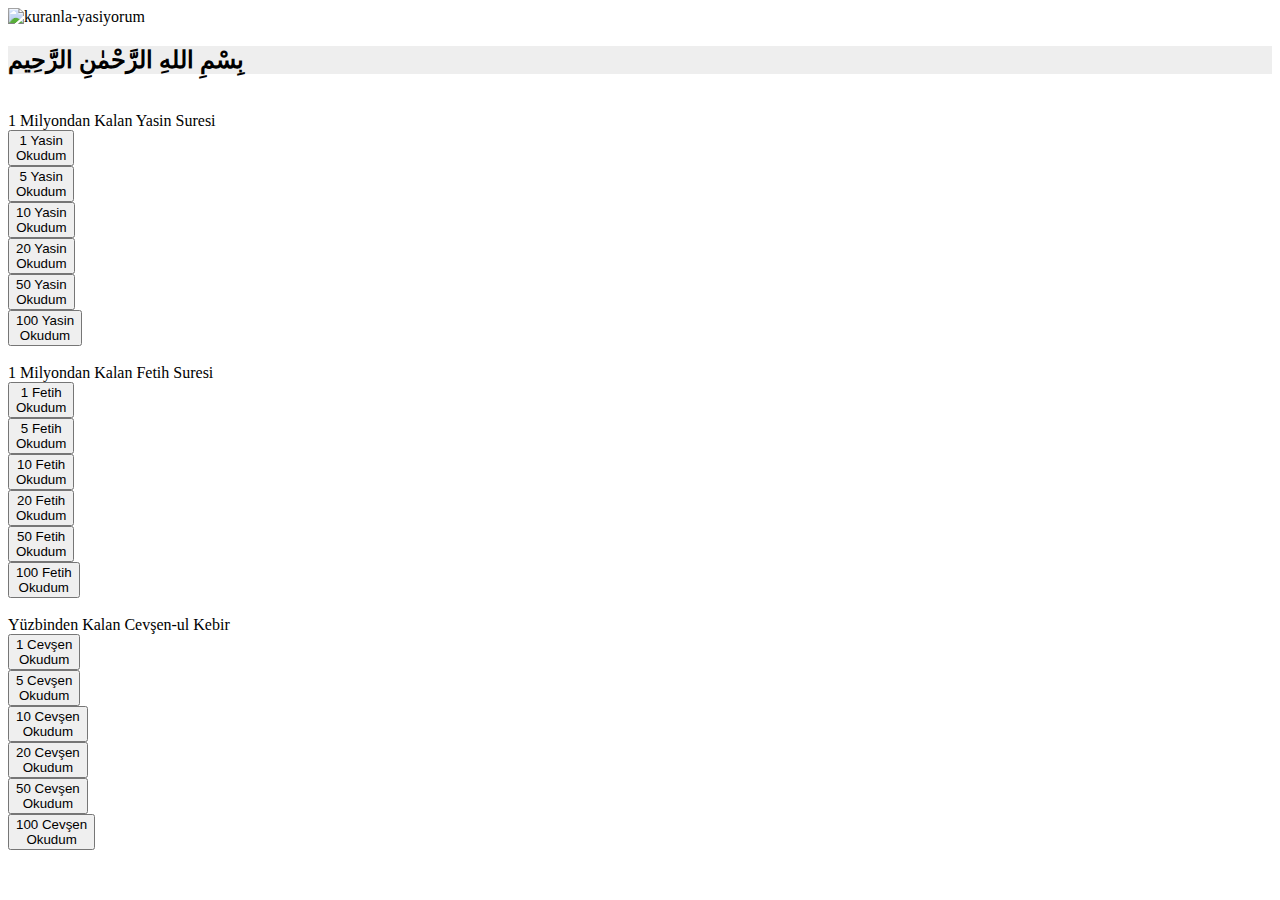
<file: src/main/resources/templates/index.html>
<!DOCTYPE HTML>
<html xmlns="http://www.w3.org/1999/xhtml"
      xmlns:th="http://www.thymeleaf.org" lang="tr">
<head>
    <title>Kur'an Sayacı - Kur'an ile Yaşıyoruz</title>
    <meta name="viewport" content="width=device-width, initial-scale=1">
    <meta name="title" content="Kur'an ile Yaşıyoruz...">
    <meta name="description"
          content="Kur'an Sayacı Def'i Bela için1 Milyon Yasin - 1 Milyon Fetih - 100bin Cevşen zikrine müdahil olunuz.">
    <meta name="keywords"
          content="kuran,cevşen,yasin,zikir halkası, def'i bela,hadis,risale-i nur,ayet,kuran oku,yasin oku,kuran sayacı,ayet sayacı,hatim">
    <meta name="robots" content="index, follow">
    <meta http-equiv="Content-Type" content="text/html; charset=utf-8">
    <meta name="language" content="Turkish">
    <meta name="revisit-after" content="1 days">
    <meta name="author" content="Halil Şahin">

    <link rel="icon" th:href="@{/images/favicon.ico}" type="image/x-icon">
    <link th:href="@{/webjars/bootstrap/5.2.3/css/bootstrap.min.css}" rel="stylesheet">
    <link th:href="@{/webjars/font-awesome/6.4.0/css/all.min.css}" rel="stylesheet">
    <link rel="stylesheet" th:href="@{/css/styles.css}">
</head>
<body>


<div class="container justify-content-center align-items-center">
    <img class="d-block mx-auto mb-4" th:src="@{/images/quran.png}" width="72" height="72" alt="kuranla-yasiyorum">
    <div class="text-center mt-4 mb-lg-5" style="background-color: #eeeeee">
        <h2 class="mt-4 mb-4">بِسْمِ اللهِ الرَّحْمٰنِ الرَّحِيم</h2>
        <h3 class="daily-hadis" th:utext="${dailyHadis.hadis}"></h3>
    </div>
    <!-- Yasin Start -->

    <br>

    <div class="counter-section wow fadeInUp animated" data-wow-duration="600ms"
         style="animation-duration: 600ms; animation-name: fadeInUp;">
        <i class="fa fa-kaaba medium-icon"></i>
        <span class="timer counter alt-font appear" data-to="1000000" data-speed="7000"
              th:text="${allCounts.yasin}"></span>
        <span class="counter-title">1 Milyondan Kalan Yasin Suresi</span>
    </div>

    <div class="col-12 mb-12">
        <div class="progress">
            <div class="progress-bar progress-bar-animated bg-success" role="progressbar" aria-labelledby="yasin-progress"
                 th:aria-valuenow="${allReverseCounts.reverseYasin}" aria-valuemin="0"
                 th:aria-valuemax="${allMaxCounts.yasinMaxCount}"
                 th:style="'width:' + ${progressBarPercentage.yasinProgress} + '%'">
                <span th:text="${#numbers.formatDecimal(progressBarPercentage.yasinProgress, 0, 2)+ '%'}"></span>
            </div>
        </div>
    </div>


    <!-- Yasin Button Group Start -->
    <div class="btn-toolbar mb-lg-4 mt-lg-3" role="toolbar" aria-label="Yasin Toolbar">
        <div class="btn-group me-2" role="group" aria-label="1 Yasin Group">
            <form action="#" id="updateSurahCountForm1" method="post"
                  th:action="@{/updateSurahCount}" th:object="${surahForm}">
                <input name="surahType" type="hidden" th:value="YASIN">
                <input name="count" type="hidden" th:value="1">
                <button class="btn btn-primary btn-lg mt-1 btn-block p-lg-4"
                        onclick="showLoadingSpinner(this,1,'yasin')"
                        th:disabled="${allCounts.yasin == 0}">
                    1 Yasin<br>Okudum
                </button>
            </form>
        </div>

        <div class="btn-group me-2" role="group" aria-label="5 Yasin Group">
            <form action="#" method="post"
                  th:action="@{/updateSurahCount}" th:object="${surahForm}">
                <input name="surahType" type="hidden" th:value="YASIN">
                <input name="count" type="hidden" th:value="5">
                <button class="btn btn-primary mt-1 btn-lg btn-block p-lg-4"
                        onclick="showLoadingSpinner(this,5,'yasin')"
                        th:disabled="${allCounts.yasin == 0}">
                    5 Yasin <br>Okudum
                </button>
            </form>
        </div>

        <div class="btn-group me-2" role="group" aria-label="10 Yasin Group">
            <form action="#" method="post"
                  th:action="@{/updateSurahCount}" th:object="${surahForm}">
                <input name="surahType" type="hidden" th:value="YASIN">
                <input name="count" type="hidden" th:value="10">
                <button class="btn btn-primary mt-1 btn-lg btn-block p-lg-4"
                        onclick="showLoadingSpinner(this,10,'yasin')"
                        th:disabled="${allCounts.yasin == 0}">
                    10 Yasin<br>Okudum
                </button>
            </form>
        </div>
        <div class="btn-group me-2" role="group" aria-label="20 Yasin Group">
            <form action="#" method="post"
                  th:action="@{/updateSurahCount}" th:object="${surahForm}">
                <input name="surahType" type="hidden" th:value="YASIN">
                <input name="count" type="hidden" th:value="20">
                <button class="btn btn-primary mt-1 btn-lg btn-block p-lg-4"
                        onclick="showLoadingSpinner(this,20,'yasin')"
                        th:disabled="${allCounts.yasin == 0}">
                    20 Yasin<br>Okudum
                </button>
            </form>
        </div>

        <div class="btn-group me-2" role="group" aria-label="50 Yasin Group">
            <form action="#" method="post"
                  th:action="@{/updateSurahCount}" th:object="${surahForm}">
                <input name="surahType" type="hidden" th:value="YASIN">
                <input name="count" type="hidden" th:value="50">
                <button class="btn btn-primary mt-1 btn-lg btn-block p-lg-4"
                        onclick="showLoadingSpinner(this,50,'yasin')"
                        th:disabled="${allCounts.yasin == 0}">
                    50 Yasin<br>Okudum
                </button>
            </form>
        </div>

        <div class="btn-group" role="group" aria-label="100 Yasin Group">
            <form action="#" method="post"
                  th:action="@{/updateSurahCount}" th:object="${surahForm}">
                <input name="surahType" type="hidden" th:value="YASIN">
                <input name="count" type="hidden" th:value="100">
                <button class="btn btn-primary mt-1 btn-lg btn-block p-lg-4"
                        onclick="showLoadingSpinner(this,100,'yasin')"
                        th:disabled="${allCounts.yasin == 0}">
                    100 Yasin<br>Okudum
                </button>
            </form>
        </div>
    </div>

    <!-- Fetih Start -->

<br>
    <div class="counter-section wow fadeInUp animated" data-wow-duration="400ms"
         style="animation-duration: 400ms; animation-name: fadeInUp;">
        <i class="fa fa-mosque medium-icon"></i>
        <span class="timer counter alt-font appear" data-to="1000000" data-speed="7000"
              th:text="${allCounts.fetih}"></span>
        <span class="counter-title">1 Milyondan Kalan Fetih Suresi</span>
    </div>

    <div class="col-12 mb-12">
        <div class="progress">
            <div class="progress-bar progress-bar-animated bg-success" role="progressbar" aria-labelledby="fetih-progress"
                 th:aria-valuenow="${allReverseCounts.reverseFetih}"
                 aria-valuemin="0"
                 th:aria-valuemax="${allMaxCounts.fetihMaxCount}"
                 th:style="'width:' + ${progressBarPercentage.fetihProgress} + '%'">
                <span th:text="${#numbers.formatDecimal(progressBarPercentage.fetihProgress, 0, 2)+ '%'}"></span>
            </div>
        </div>
    </div>

    <!-- Fetih Button Group Start -->

    <div class="btn-toolbar mb-lg-4 mt-lg-3" role="toolbar" aria-label="Fetih Toolbar">
        <div class="btn-group me-2" role="group" aria-label="1 Fetih Group">
            <form action="#" method="post"
                  th:action="@{/updateSurahCount}" th:object="${surahForm}">
                <input name="surahType" type="hidden" th:value="FETIH">
                <input name="count" type="hidden" th:value="1">
                <div class="form-group">
                    <button class="btn btn-primary btn-lg mt-1 btn-block p-lg-4"
                            onclick="showLoadingSpinner(this,1,'fetih')"
                            th:disabled="${allCounts.fetih == 0}">1 Fetih<br>Okudum
                    </button>
                </div>
            </form>
        </div>

        <div class="btn-group me-2" role="group" aria-label="5 Fetih Group">
            <form action="#" method="post"
                  th:action="@{/updateSurahCount}" th:object="${surahForm}">
                <input name="surahType" type="hidden" th:value="FETIH">
                <input name="count" type="hidden" th:value="5">
                <div class="form-group">
                    <button class="btn btn-primary btn-lg mt-1 btn-block p-lg-4"
                            onclick="showLoadingSpinner(this,5,'fetih')"
                            th:disabled="${allCounts.fetih == 0}">5 Fetih<br>Okudum
                    </button>
                </div>
            </form>
        </div>

        <div class="btn-group me-2" role="group" aria-label="10 Fetih Group">
            <form action="#" method="post"
                  th:action="@{/updateSurahCount}" th:object="${surahForm}">
                <input name="surahType" type="hidden" th:value="FETIH">
                <input name="count" type="hidden" th:value="10">
                <div class="form-group">
                    <button class="btn btn-primary btn-lg mt-1 btn-block p-lg-4"
                            onclick="showLoadingSpinner(this,10,'fetih')"
                            th:disabled="${allCounts.fetih == 0}">10 Fetih<br>Okudum
                    </button>
                </div>
            </form>
        </div>

        <div class="btn-group me-2" role="group" aria-label="20 Fetih Group">
            <form action="#" method="post"
                  th:action="@{/updateSurahCount}" th:object="${surahForm}">
                <input name="surahType" type="hidden" th:value="FETIH">
                <input name="count" type="hidden" th:value="20">
                <div class="form-group">
                    <button class="btn btn-primary btn-lg mt-1 btn-block p-lg-4"
                            onclick="showLoadingSpinner(this,20,'fetih')"
                            th:disabled="${allCounts.fetih == 0}">20 Fetih<br>Okudum
                    </button>
                </div>
            </form>
        </div>

        <div class="btn-group me-2" role="group" aria-label="50 Fetih Group">
            <form action="#" method="post"
                  th:action="@{/updateSurahCount}" th:object="${surahForm}">
                <input name="surahType" type="hidden" th:value="FETIH">
                <input name="count" type="hidden" th:value="50">
                <div class="form-group">
                    <button class="btn btn-primary btn-lg mt-1 btn-block p-lg-4"
                            onclick="showLoadingSpinner(this,50,'fetih')"
                            th:disabled="${allCounts.fetih == 0}">50 Fetih<br>Okudum
                    </button>
                </div>
            </form>
        </div>


        <div class="btn-group me-2" role="group" aria-label="100 Fetih Group">
            <form action="#" method="post"
                  th:action="@{/updateSurahCount}" th:object="${surahForm}">
                <input name="surahType" type="hidden" th:value="FETIH">
                <input name="count" type="hidden" th:value="100">
                <div class="form-group">
                    <button class="btn btn-primary btn-lg mt-1 btn-block p-lg-4"
                            onclick="showLoadingSpinner(this,100,'fetih')"
                            th:disabled="${allCounts.fetih == 0}">100 Fetih<br>Okudum
                    </button>
                </div>
            </form>
        </div>
    </div>


    <br>
    <!-- Cevşen Start -->
    <div class="counter-section wow fadeInUp animated" data-wow-duration="600ms"
         style="animation-duration: 600ms; animation-name: fadeInUp;">
        <i class="fa fa-moon medium-icon"></i>
        <span class="timer counter alt-font appear" data-to="100000" data-speed="7000"
              th:text="${allCounts.cevsen}"></span>
        <span class="counter-title">Yüzbinden Kalan Cevşen-ul Kebir</span>
    </div>

    <div class="col-12 mb-12">
        <div class="progress">
            <div class="progress-bar progress-bar-animated bg-success" role="progressbar" aria-labelledby="cevsen-progress"
                 th:aria-valuenow="${allReverseCounts.reverseCevsen}"
                 aria-valuemin="0"
                 th:aria-valuemax="${allMaxCounts.cevsenMaxCount}"
                 th:style="'width:' + ${progressBarPercentage.cevsenProgress} + '%'">
                <span th:text="${#numbers.formatDecimal(progressBarPercentage.cevsenProgress, 0, 2)+ '%'}"></span>
            </div>
        </div>
    </div>

    <!-- Cevşen Button Group Start -->
    <div class="btn-toolbar mb-lg-4 mt-lg-3" role="toolbar" aria-label="Cevsen Toolbar">
        <div class="btn-group me-2" role="group" aria-label="1 Cevsen Group">
            <form action="#" method="post"
                  th:action="@{/updateSurahCount}" th:object="${surahForm}" aria-label="Cevsen 1 Form">
                <input name="surahType" type="hidden" th:value="CEVSEN">
                <input name="count" type="hidden" th:value="1">
                <div class="form-group">
                    <button class="btn btn-primary btn-lg mt-1 btn-block p-lg-4"
                            onclick="showLoadingSpinner(this,1,'cevsen')"
                            th:disabled="${allCounts.cevsen == 0}">1 Cevşen<br>Okudum
                    </button>
                </div>
            </form>
        </div>

        <div class="btn-group me-2" role="group" aria-label="5 Cevsen Group">
            <form action="#" method="post"
                  th:action="@{/updateSurahCount}" th:object="${surahForm}">
                <input name="surahType" type="hidden" th:value="CEVSEN">
                <input name="count" type="hidden" th:value="5">
                <div class="form-group">
                    <button class="btn btn-primary btn-lg mt-1 btn-block p-lg-4"
                            onclick="showLoadingSpinner(this,5,'cevsen')"
                            th:disabled="${allCounts.cevsen == 0}">5 Cevşen<br>Okudum
                    </button>
                </div>
            </form>
        </div>

        <div class="btn-group me-2" role="group" aria-label="10 Cevsen Group">
            <form action="#" method="post"
                  th:action="@{/updateSurahCount}" th:object="${surahForm}">
                <input name="surahType" type="hidden" th:value="CEVSEN">
                <input name="count" type="hidden" th:value="10">
                <div class="form-group">
                    <button class="btn btn-primary btn-lg mt-1 btn-block p-lg-4"
                            onclick="showLoadingSpinner(this,10,'cevsen')"
                            th:disabled="${allCounts.cevsen == 0}">10 Cevşen<br>Okudum
                    </button>
                </div>
            </form>
        </div>

        <div class="btn-group me-2" role="group" aria-label="20 Cevsen Group">
            <form action="#" method="post"
                  th:action="@{/updateSurahCount}" th:object="${surahForm}">
                <input name="surahType" type="hidden" th:value="CEVSEN">
                <input name="count" type="hidden" th:value="20">
                <div class="form-group">
                    <button class="btn btn-primary btn-lg mt-1 btn-block p-lg-4"
                            onclick="showLoadingSpinner(this,20,'cevsen')"
                            th:disabled="${allCounts.cevsen == 0}">20 Cevşen<br>Okudum
                    </button>
                </div>
            </form>
        </div>

        <div class="btn-group me-2" role="group" aria-label="50 Cevsen Group">
            <form action="#" method="post"
                  th:action="@{/updateSurahCount}" th:object="${surahForm}">
                <input name="surahType" type="hidden" th:value="CEVSEN">
                <input name="count" type="hidden" th:value="50">
                <div class="form-group">
                    <button class="btn btn-primary btn-lg mt-1 btn-block p-lg-4"
                            onclick="showLoadingSpinner(this,50,'cevsen')"
                            th:disabled="${allCounts.cevsen == 0}">50 Cevşen<br>Okudum
                    </button>
                </div>
            </form>
        </div>


        <div class="btn-group me-2" role="group" aria-label="1 Cevsen Group">
            <form action="#" method="post"
                  th:action="@{/updateSurahCount}" th:object="${surahForm}">
                <input name="surahType" type="hidden" th:value="CEVSEN">
                <input name="count" type="hidden" th:value="100">
                <div class="form-group">
                    <button class="btn btn-primary btn-lg mt-1 btn-block p-lg-4"
                            onclick="showLoadingSpinner(this,100,'cevsen')"
                            th:disabled="${allCounts.cevsen == 0}">100 Cevşen<br>Okudum
                    </button>
                </div>
            </form>
        </div>
    </div>


    <div th:replace="~{fragments/footer :: footer}"></div>
    <div class="alert alert-primary mt-lg-3" role="alert" id="lastActiveSurah"></div>
</div>

<script th:src="@{/webjars/bootstrap/5.2.3/js/bootstrap.min.js}"></script>
<script th:src="@{/webjars/jquery/3.6.4/jquery.min.js}"></script>
<script th:src="@{/js/bootbox.all.min.js}"></script>
<script th:src="@{/js/scripts.js}"></script>
</body>
</html>
</file>
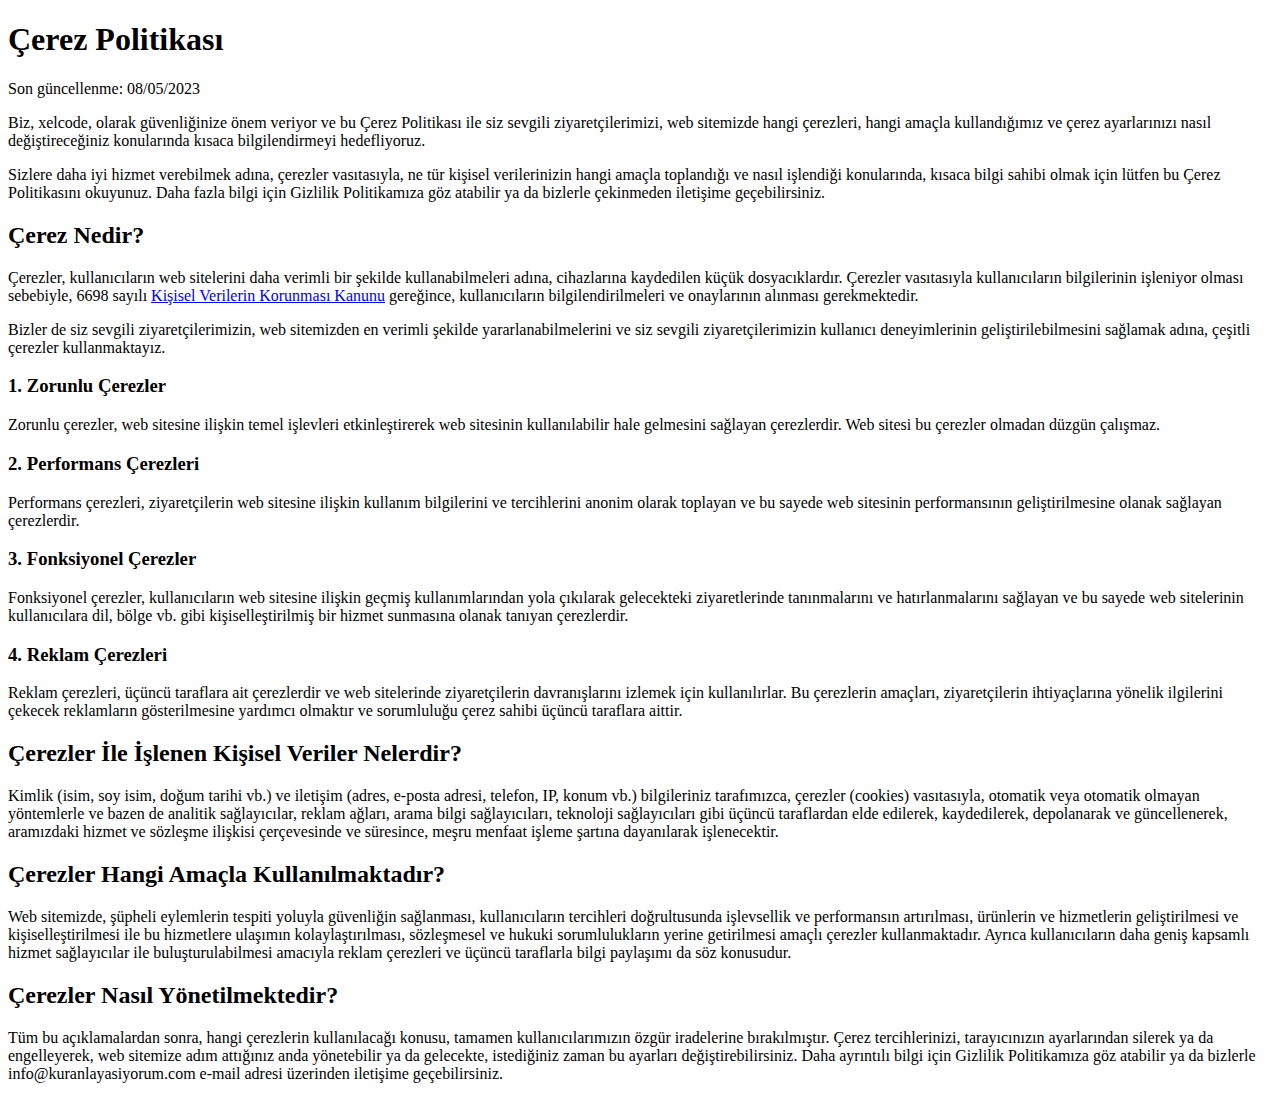
<file: src/main/resources/templates/cookie-policy.html>
<!DOCTYPE html>
<html lang="en">
<head>
    <meta charset="UTF-8">
    <title>Çerez Politikası</title>
</head>
<body>
<h1>Çerez Politikası</h1>
<p>Son güncellenme: 08/05/2023</p>
<p>
  Biz, xelcode, olarak güvenliğinize önem veriyor ve bu Çerez Politikası ile siz
  sevgili ziyaretçilerimizi, web sitemizde hangi çerezleri, hangi amaçla kullandığımız
  ve çerez ayarlarınızı nasıl değiştireceğiniz konularında kısaca bilgilendirmeyi hedefliyoruz.
</p>
<p>
  Sizlere daha iyi hizmet verebilmek adına, çerezler vasıtasıyla, ne tür kişisel verilerinizin
  hangi amaçla toplandığı ve nasıl işlendiği konularında, kısaca bilgi sahibi olmak için lütfen
  bu Çerez Politikasını okuyunuz. Daha fazla bilgi için Gizlilik Politikamıza göz atabilir ya da
  bizlerle çekinmeden iletişime geçebilirsiniz.
</p>
<h2>Çerez Nedir?</h2>
<p>
  Çerezler, kullanıcıların web sitelerini daha verimli bir şekilde kullanabilmeleri adına,
  cihazlarına kaydedilen küçük dosyacıklardır. Çerezler vasıtasıyla kullanıcıların bilgilerinin
  işleniyor olması sebebiyle, 6698 sayılı <a href="https://sartlar.com/kvkk-nedir">Kişisel Verilerin Korunması Kanunu</a> gereğince,
  kullanıcıların bilgilendirilmeleri ve onaylarının alınması gerekmektedir.
</p>
<p>
  Bizler de siz sevgili ziyaretçilerimizin, web sitemizden en verimli şekilde yararlanabilmelerini
  ve siz sevgili ziyaretçilerimizin kullanıcı deneyimlerinin geliştirilebilmesini sağlamak adına,
  çeşitli çerezler kullanmaktayız.
</p>
<h3>1. Zorunlu Çerezler</h3>
<p>
  Zorunlu çerezler, web sitesine ilişkin temel işlevleri etkinleştirerek
  web sitesinin kullanılabilir hale gelmesini sağlayan çerezlerdir. Web sitesi
  bu çerezler olmadan düzgün çalışmaz.
</p>
<h3>2. Performans Çerezleri</h3>
<p>
  Performans çerezleri, ziyaretçilerin web sitesine ilişkin kullanım bilgilerini
  ve tercihlerini anonim olarak toplayan ve bu sayede web sitesinin performansının
  geliştirilmesine olanak sağlayan çerezlerdir.
</p>
<h3>3. Fonksiyonel Çerezler</h3>
<p>
  Fonksiyonel çerezler, kullanıcıların web sitesine ilişkin geçmiş kullanımlarından
  yola çıkılarak gelecekteki ziyaretlerinde tanınmalarını ve hatırlanmalarını sağlayan
  ve bu sayede web sitelerinin kullanıcılara dil, bölge vb. gibi kişiselleştirilmiş bir
  hizmet sunmasına olanak tanıyan çerezlerdir.
</p>
<h3>4. Reklam Çerezleri</h3>
<p>
  Reklam çerezleri, üçüncü taraflara ait çerezlerdir ve web sitelerinde ziyaretçilerin
  davranışlarını izlemek için kullanılırlar. Bu çerezlerin amaçları, ziyaretçilerin
  ihtiyaçlarına yönelik ilgilerini çekecek reklamların gösterilmesine yardımcı olmaktır
  ve sorumluluğu çerez sahibi üçüncü taraflara aittir.
</p>
<h2>Çerezler İle İşlenen Kişisel Veriler Nelerdir?</h2>
<p>
  Kimlik (isim, soy isim, doğum tarihi vb.) ve iletişim (adres, e-posta adresi, telefon, IP, konum vb.)
  bilgileriniz tarafımızca, çerezler (cookies) vasıtasıyla, otomatik veya otomatik olmayan
  yöntemlerle ve bazen de analitik sağlayıcılar, reklam ağları, arama bilgi sağlayıcıları,
  teknoloji sağlayıcıları gibi üçüncü taraflardan elde edilerek, kaydedilerek, depolanarak
  ve güncellenerek, aramızdaki hizmet ve sözleşme ilişkisi çerçevesinde ve süresince, meşru
  menfaat işleme şartına dayanılarak işlenecektir.
</p>
<h2>Çerezler Hangi Amaçla Kullanılmaktadır?</h2>
<p>
  Web sitemizde, şüpheli eylemlerin tespiti yoluyla güvenliğin sağlanması, kullanıcıların
  tercihleri doğrultusunda işlevsellik ve performansın artırılması, ürünlerin ve hizmetlerin
  geliştirilmesi ve kişiselleştirilmesi ile bu hizmetlere ulaşımın kolaylaştırılması,
  sözleşmesel ve hukuki sorumlulukların yerine getirilmesi amaçlı çerezler kullanmaktadır.
  Ayrıca kullanıcıların daha geniş kapsamlı hizmet sağlayıcılar ile buluşturulabilmesi
  amacıyla reklam çerezleri ve üçüncü taraflarla bilgi paylaşımı da söz konusudur.
</p>
<h2>Çerezler Nasıl Yönetilmektedir?</h2>
<p>
  Tüm bu açıklamalardan sonra, hangi çerezlerin kullanılacağı konusu, tamamen kullanıcılarımızın
  özgür iradelerine bırakılmıştır. Çerez tercihlerinizi, tarayıcınızın ayarlarından silerek
  ya da engelleyerek, web sitemize adım attığınız anda yönetebilir ya da gelecekte,
  istediğiniz zaman bu ayarları değiştirebilirsiniz. Daha ayrıntılı bilgi için Gizlilik Politikamıza
  göz atabilir ya da bizlerle info@kuranlayasiyorum.com e-mail adresi üzerinden iletişime geçebilirsiniz.
</p>
</body>
</html>
</file>
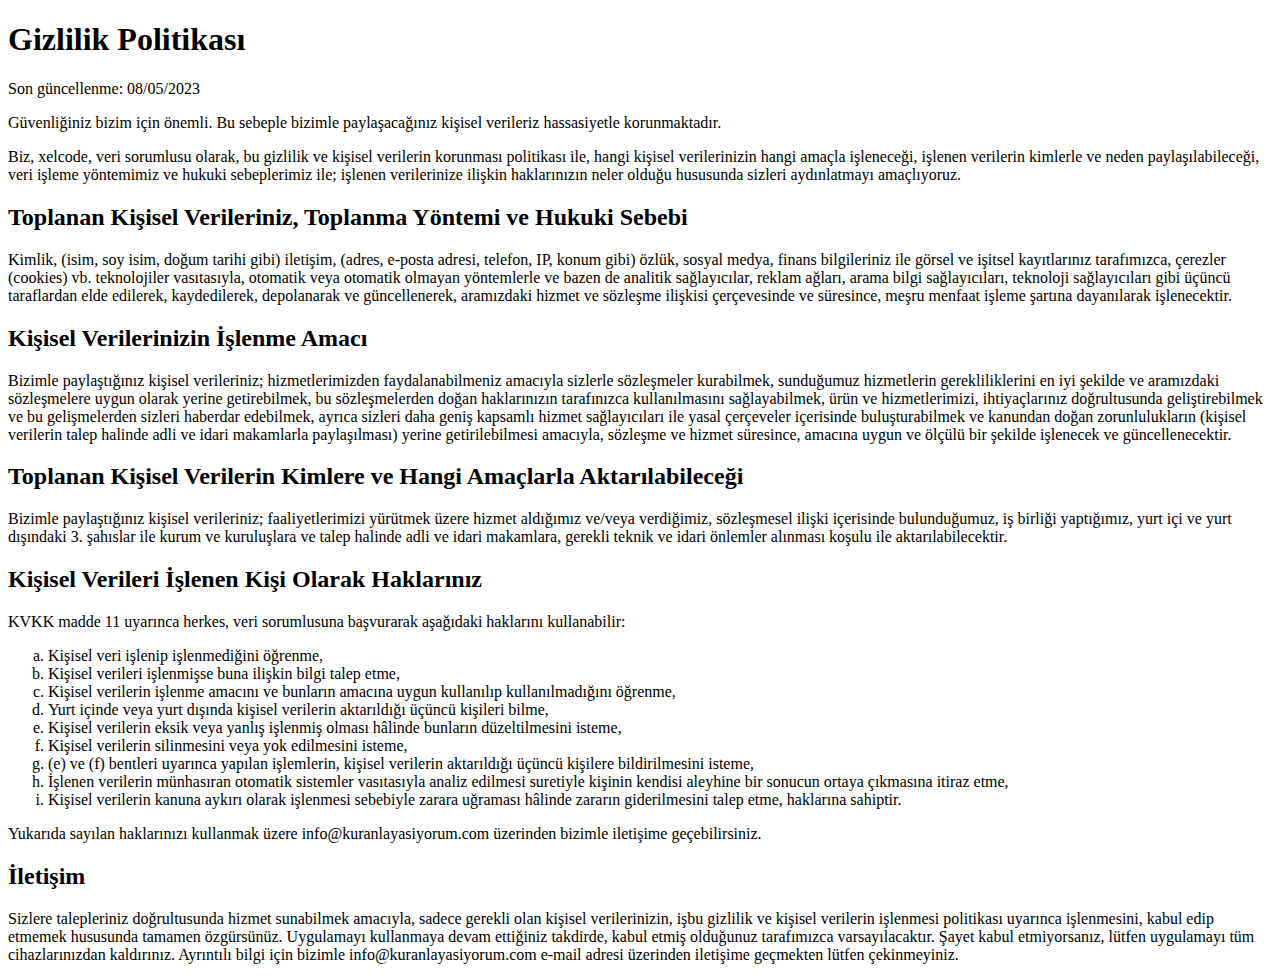
<file: src/main/resources/templates/privacy-policy.html>
<!DOCTYPE html>
<html lang="en">
<head>
    <meta charset="UTF-8">
    <title>Gizlilik Politikası</title>
</head>
<body>

<h1>Gizlilik Politikası</h1>
<p>Son güncellenme: 08/05/2023</p>
<p>
    Güvenliğiniz bizim için önemli. Bu sebeple bizimle paylaşacağınız kişisel verileriz hassasiyetle korunmaktadır.
</p>
<p>
    Biz, xelcode, veri sorumlusu olarak, bu gizlilik ve kişisel verilerin korunması politikası ile,
    hangi kişisel verilerinizin hangi amaçla işleneceği, işlenen verilerin kimlerle ve neden paylaşılabileceği,
    veri işleme yöntemimiz ve hukuki sebeplerimiz ile; işlenen verilerinize ilişkin haklarınızın neler
    olduğu hususunda sizleri aydınlatmayı amaçlıyoruz.
</p>
<h2>Toplanan Kişisel Verileriniz, Toplanma Yöntemi ve Hukuki Sebebi</h2>
<p>
    Kimlik, (isim, soy isim, doğum tarihi gibi) iletişim, (adres, e-posta adresi, telefon, IP, konum gibi)
    özlük, sosyal medya, finans bilgileriniz ile görsel ve işitsel kayıtlarınız tarafımızca,
    çerezler (cookies) vb. teknolojiler vasıtasıyla, otomatik veya otomatik olmayan yöntemlerle
    ve bazen de analitik sağlayıcılar, reklam ağları, arama bilgi sağlayıcıları,
    teknoloji sağlayıcıları gibi üçüncü taraflardan elde edilerek, kaydedilerek,
    depolanarak ve güncellenerek, aramızdaki hizmet ve sözleşme ilişkisi çerçevesinde
    ve süresince, meşru menfaat işleme şartına dayanılarak işlenecektir.
</p>
<h2>Kişisel Verilerinizin İşlenme Amacı</h2>
<p>
    Bizimle paylaştığınız kişisel verileriniz; hizmetlerimizden faydalanabilmeniz
    amacıyla sizlerle sözleşmeler kurabilmek, sunduğumuz hizmetlerin gerekliliklerini
    en iyi şekilde ve aramızdaki sözleşmelere uygun olarak yerine getirebilmek,
    bu sözleşmelerden doğan haklarınızın tarafınızca kullanılmasını sağlayabilmek,
    ürün ve hizmetlerimizi, ihtiyaçlarınız doğrultusunda geliştirebilmek ve bu
    gelişmelerden sizleri haberdar edebilmek, ayrıca sizleri daha geniş kapsamlı hizmet
    sağlayıcıları ile yasal çerçeveler içerisinde buluşturabilmek ve kanundan doğan
    zorunlulukların (kişisel verilerin talep halinde adli ve idari makamlarla paylaşılması)
    yerine getirilebilmesi amacıyla, sözleşme ve hizmet süresince, amacına uygun ve ölçülü bir
    şekilde işlenecek ve güncellenecektir.
</p>
<h2>Toplanan Kişisel Verilerin Kimlere ve Hangi Amaçlarla Aktarılabileceği</h2>
<p>
    Bizimle paylaştığınız kişisel verileriniz; faaliyetlerimizi yürütmek üzere hizmet
    aldığımız ve/veya verdiğimiz, sözleşmesel ilişki içerisinde bulunduğumuz,
    iş birliği yaptığımız, yurt içi ve yurt dışındaki 3. şahıslar ile kurum ve
    kuruluşlara ve talep halinde adli ve idari makamlara, gerekli teknik ve idari
    önlemler alınması koşulu ile aktarılabilecektir.
</p>
<h2>Kişisel Verileri İşlenen Kişi Olarak Haklarınız</h2>
<p>KVKK madde 11 uyarınca herkes, veri sorumlusuna başvurarak aşağıdaki haklarını kullanabilir:</p>
<ol type="a">
    <li>Kişisel veri işlenip işlenmediğini öğrenme,</li>
    <li>Kişisel verileri işlenmişse buna ilişkin bilgi talep etme,</li>
    <li>Kişisel verilerin işlenme amacını ve bunların amacına uygun kullanılıp kullanılmadığını öğrenme,</li>
    <li>Yurt içinde veya yurt dışında kişisel verilerin aktarıldığı üçüncü kişileri bilme,</li>
    <li>Kişisel verilerin eksik veya yanlış işlenmiş olması hâlinde bunların düzeltilmesini isteme,</li>
    <li>Kişisel verilerin silinmesini veya yok edilmesini isteme,</li>
    <li>(e) ve (f) bentleri uyarınca yapılan işlemlerin, kişisel verilerin aktarıldığı üçüncü kişilere bildirilmesini isteme,</li>
    <li>İşlenen verilerin münhasıran otomatik sistemler vasıtasıyla analiz edilmesi suretiyle kişinin kendisi aleyhine bir sonucun ortaya çıkmasına itiraz etme,</li>
    <li>Kişisel verilerin kanuna aykırı olarak işlenmesi sebebiyle zarara uğraması hâlinde zararın giderilmesini talep etme, haklarına sahiptir.</li>
</ol>
<p>Yukarıda sayılan haklarınızı kullanmak üzere info@kuranlayasiyorum.com üzerinden bizimle iletişime geçebilirsiniz.</p>
<h2>İletişim</h2>
<p>
    Sizlere talepleriniz doğrultusunda hizmet sunabilmek amacıyla, sadece gerekli olan kişisel verilerinizin,
    işbu gizlilik ve kişisel verilerin işlenmesi politikası uyarınca işlenmesini, kabul edip etmemek hususunda tamamen özgürsünüz. Uygulamayı kullanmaya devam ettiğiniz takdirde, kabul etmiş olduğunuz tarafımızca varsayılacaktır. Şayet kabul etmiyorsanız, lütfen uygulamayı tüm cihazlarınızdan kaldırınız. Ayrıntılı bilgi için bizimle info@kuranlayasiyorum.com e-mail adresi üzerinden iletişime geçmekten lütfen çekinmeyiniz.
</p>


</body>
</html>
</file>
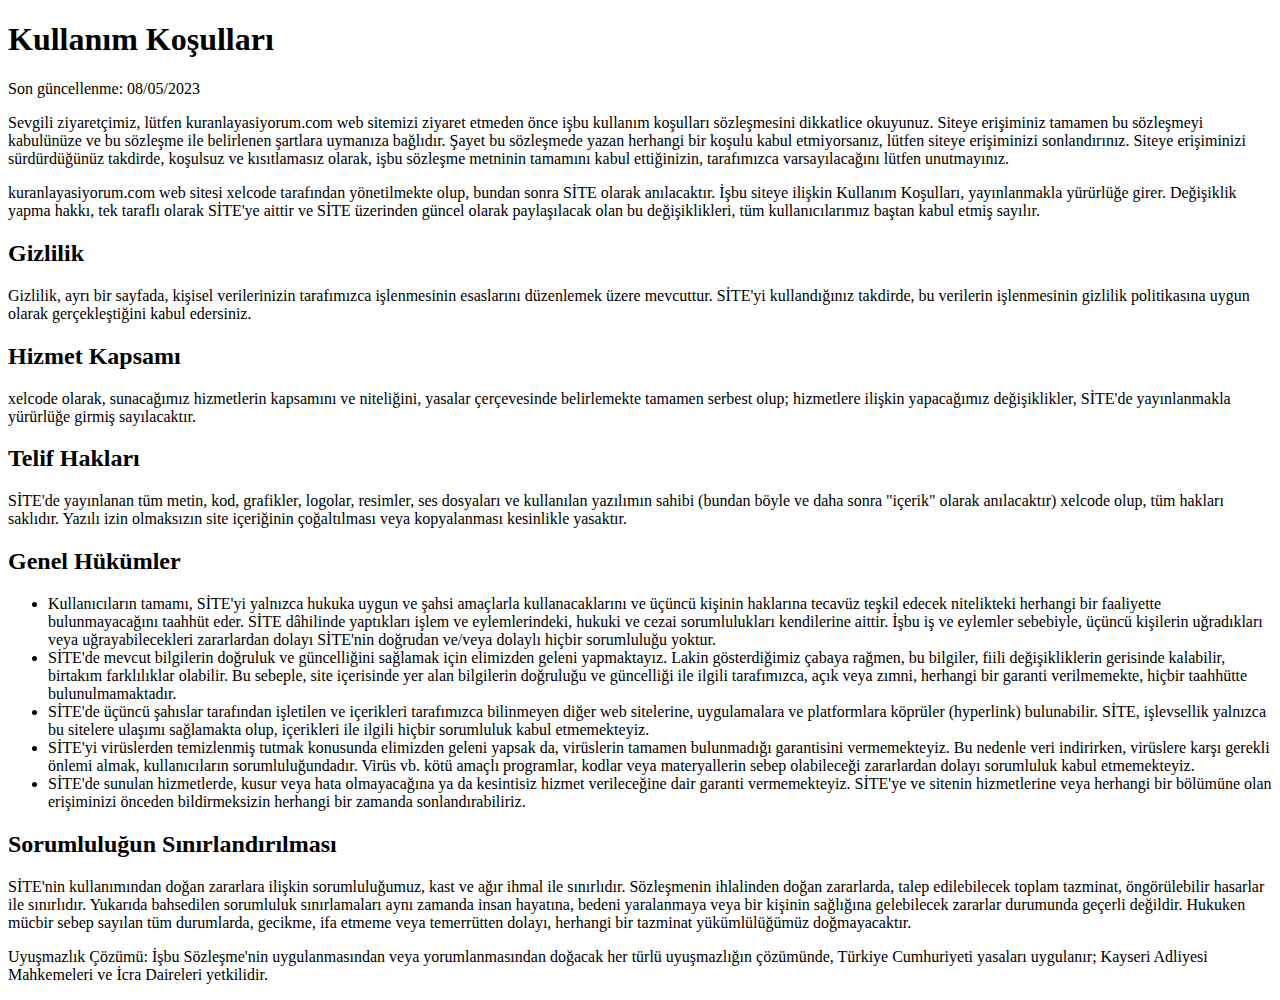
<file: src/main/resources/templates/terms-of-use.html>
<!DOCTYPE html>
<html lang="en">
<head>
    <meta charset="UTF-8">
    <title>Kullanım Koşulları</title>
</head>
<body>
<h1>Kullanım Koşulları</h1>
<p>Son güncellenme: 08/05/2023</p>
<p>
  Sevgili ziyaretçimiz, lütfen kuranlayasiyorum.com web sitemizi ziyaret etmeden önce işbu
  kullanım koşulları sözleşmesini dikkatlice okuyunuz. Siteye erişiminiz
  tamamen bu sözleşmeyi kabulünüze ve bu sözleşme ile belirlenen
  şartlara uymanıza bağlıdır. Şayet bu sözleşmede yazan herhangi
  bir koşulu kabul etmiyorsanız, lütfen siteye erişiminizi sonlandırınız.
  Siteye erişiminizi sürdürdüğünüz takdirde, koşulsuz ve kısıtlamasız olarak,
  işbu sözleşme metninin tamamını kabul ettiğinizin, tarafımızca varsayılacağını
  lütfen unutmayınız.
</p>
<p>
  kuranlayasiyorum.com web sitesi xelcode tarafından yönetilmekte olup, bundan sonra SİTE olarak anılacaktır.
  İşbu siteye ilişkin Kullanım Koşulları, yayınlanmakla yürürlüğe girer.
  Değişiklik yapma hakkı, tek taraflı olarak SİTE'ye aittir ve
  SİTE üzerinden güncel olarak paylaşılacak olan bu değişiklikleri,
  tüm kullanıcılarımız baştan kabul etmiş sayılır.
</p>
<h2>Gizlilik</h2>
<p>
  Gizlilik, ayrı bir sayfada, kişisel verilerinizin tarafımızca
  işlenmesinin esaslarını düzenlemek üzere mevcuttur. SİTE'yi kullandığınız takdirde,
  bu verilerin işlenmesinin gizlilik politikasına uygun olarak gerçekleştiğini
  kabul edersiniz.
</p>
<h2>Hizmet Kapsamı</h2>
<p>
  xelcode olarak, sunacağımız hizmetlerin kapsamını ve niteliğini, yasalar
  çerçevesinde belirlemekte tamamen serbest olup; hizmetlere ilişkin yapacağımız
  değişiklikler, SİTE'de yayınlanmakla yürürlüğe girmiş sayılacaktır.
</p>
<h2>Telif Hakları</h2>
<p>
  SİTE'de yayınlanan tüm metin, kod, grafikler,
  logolar, resimler, ses dosyaları ve kullanılan yazılımın sahibi
  (bundan böyle ve daha sonra "içerik" olarak anılacaktır) xelcode olup,
  tüm hakları saklıdır. Yazılı izin olmaksızın site içeriğinin çoğaltılması veya kopyalanması
  kesinlikle yasaktır.
</p>
<h2>Genel Hükümler</h2>
<ul>
  <li>
    Kullanıcıların tamamı, SİTE'yi yalnızca hukuka uygun ve şahsi
    amaçlarla kullanacaklarını ve üçüncü kişinin haklarına tecavüz
    teşkil edecek nitelikteki herhangi bir faaliyette bulunmayacağını
    taahhüt eder. SİTE dâhilinde yaptıkları işlem ve eylemlerindeki,
    hukuki ve cezai sorumlulukları kendilerine aittir. İşbu iş ve
    eylemler sebebiyle, üçüncü kişilerin uğradıkları veya uğrayabilecekleri
    zararlardan dolayı SİTE'nin doğrudan ve/veya dolaylı hiçbir sorumluluğu yoktur.
  </li>
  <li>
    SİTE'de mevcut bilgilerin doğruluk ve güncelliğini sağlamak için
    elimizden geleni yapmaktayız. Lakin gösterdiğimiz çabaya rağmen,
    bu bilgiler, fiili değişikliklerin gerisinde kalabilir, birtakım
    farklılıklar olabilir. Bu sebeple, site içerisinde yer alan bilgilerin
    doğruluğu ve güncelliği ile ilgili tarafımızca, açık veya zımni, herhangi
    bir garanti verilmemekte, hiçbir taahhütte bulunulmamaktadır.
  </li>
  <li>
    SİTE'de üçüncü şahıslar tarafından işletilen ve içerikleri tarafımızca
    bilinmeyen diğer web sitelerine, uygulamalara ve platformlara köprüler
    (hyperlink) bulunabilir. SİTE, işlevsellik yalnızca bu sitelere ulaşımı
    sağlamakta olup, içerikleri ile ilgili hiçbir sorumluluk kabul etmemekteyiz.
  </li>
  <li>
    SİTE'yi virüslerden temizlenmiş tutmak konusunda elimizden geleni
    yapsak da, virüslerin tamamen bulunmadığı garantisini vermemekteyiz.
    Bu nedenle veri indirirken, virüslere karşı gerekli önlemi almak, kullanıcıların
    sorumluluğundadır. Virüs vb. kötü amaçlı programlar, kodlar veya materyallerin
    sebep olabileceği zararlardan dolayı sorumluluk kabul etmemekteyiz.
  </li>
  <li>
    SİTE'de sunulan hizmetlerde, kusur veya hata olmayacağına ya da
    kesintisiz hizmet verileceğine dair garanti vermemekteyiz. SİTE'ye ve
    sitenin hizmetlerine veya herhangi bir bölümüne olan erişiminizi önceden
    bildirmeksizin herhangi bir zamanda sonlandırabiliriz.
  </li>
</ul>
<h2>Sorumluluğun Sınırlandırılması</h2>
<p>
  SİTE'nin kullanımından doğan zararlara ilişkin sorumluluğumuz, kast ve ağır ihmal ile sınırlıdır.
  Sözleşmenin ihlalinden doğan zararlarda, talep edilebilecek toplam tazminat,
  öngörülebilir hasarlar ile sınırlıdır. Yukarıda bahsedilen sorumluluk sınırlamaları
  aynı zamanda insan hayatına, bedeni yaralanmaya veya bir kişinin sağlığına gelebilecek
  zararlar durumunda geçerli değildir. Hukuken mücbir sebep sayılan tüm durumlarda,
  gecikme, ifa etmeme veya temerrütten dolayı, herhangi bir tazminat yükümlülüğümüz
  doğmayacaktır.
</p>
<p>
  Uyuşmazlık Çözümü: İşbu Sözleşme'nin uygulanmasından veya yorumlanmasından
  doğacak her türlü uyuşmazlığın çözümünde, Türkiye Cumhuriyeti yasaları uygulanır;
  Kayseri Adliyesi Mahkemeleri ve İcra Daireleri yetkilidir.
</p>

</body>
</html>
</file>
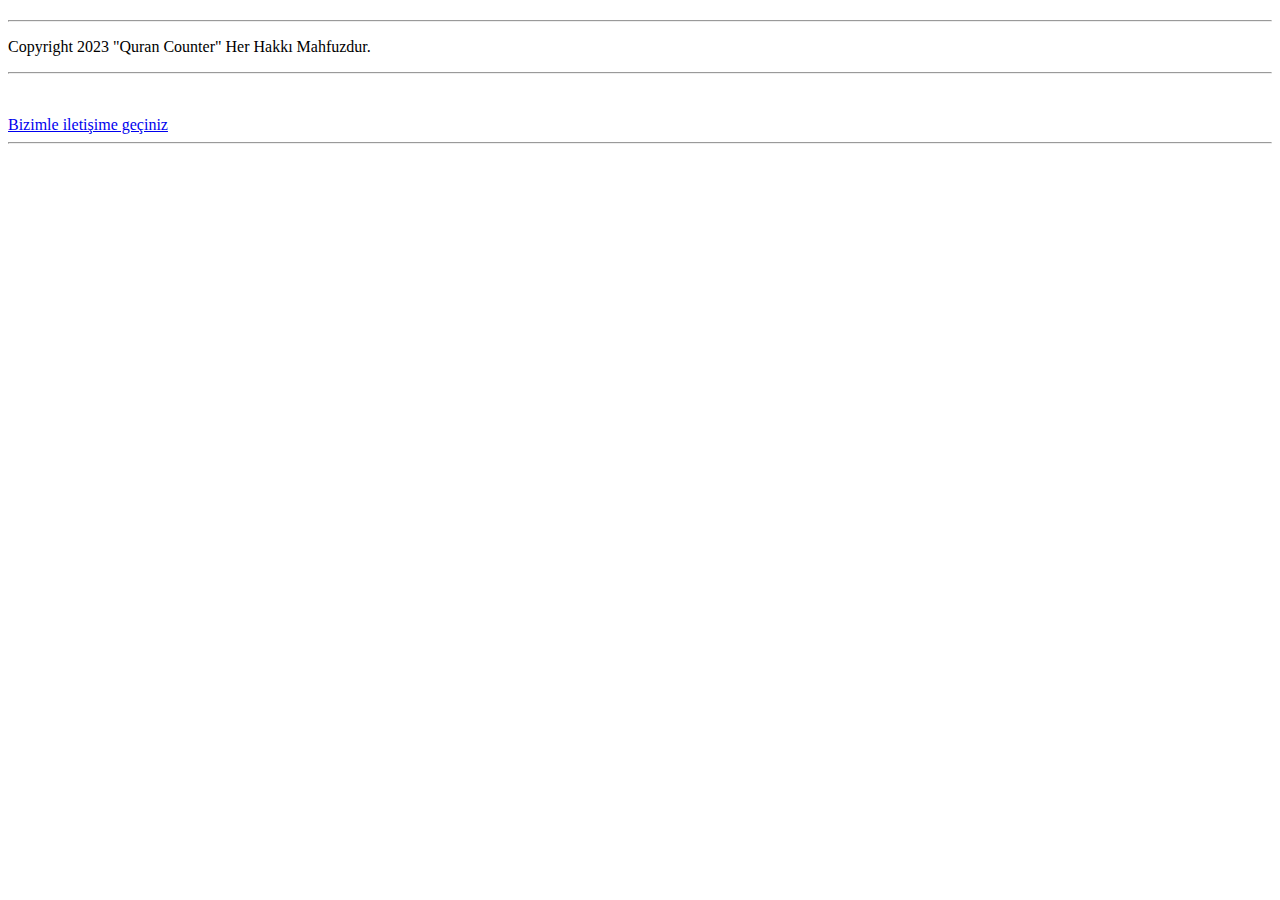
<file: src/main/resources/templates/fragments/footer.html>
<!DOCTYPE html>
<html xmlns="http://www.w3.org/1999/xhtml"
      xmlns:th="http://www.thymeleaf.org" lang="tr">

<head>
    <title></title>
    <meta charset="UTF-8">

</head>
<body>

<div th:fragment="footer">

    <footer class="my-sm-3 pt-5 text-center">
        <!-- this is footer -->
        <h2 class="text-center" th:text="${subhanekeText}"></h2>
        <hr>
        <div class="justify-content-md-center">
            <p class="mb-4">Copyright <i class="fa fa-copyright"></i> 2023 "Quran Counter" Her Hakkı Mahfuzdur.</p>
            <hr>
            <div>
                <footer class="my-sm-3">
                    <div class="justify-content-md-center">
                        <a href="mailto:info@kuranlayasiyorum.com"
                           title="Bizimle info@kuranlayasiyorum.com üzerinden iletişim kurunuz"><i
                                style="font-size: 30px; color: #0088CC" class="fa-solid fa-square-envelope fa-lg"></i><br>Bizimle
                            iletişime geçiniz</a>
                    </div>
                </footer>
            </div>
            <hr>
        </div>
    </footer>
</div>
</body>
</html>
</file>
